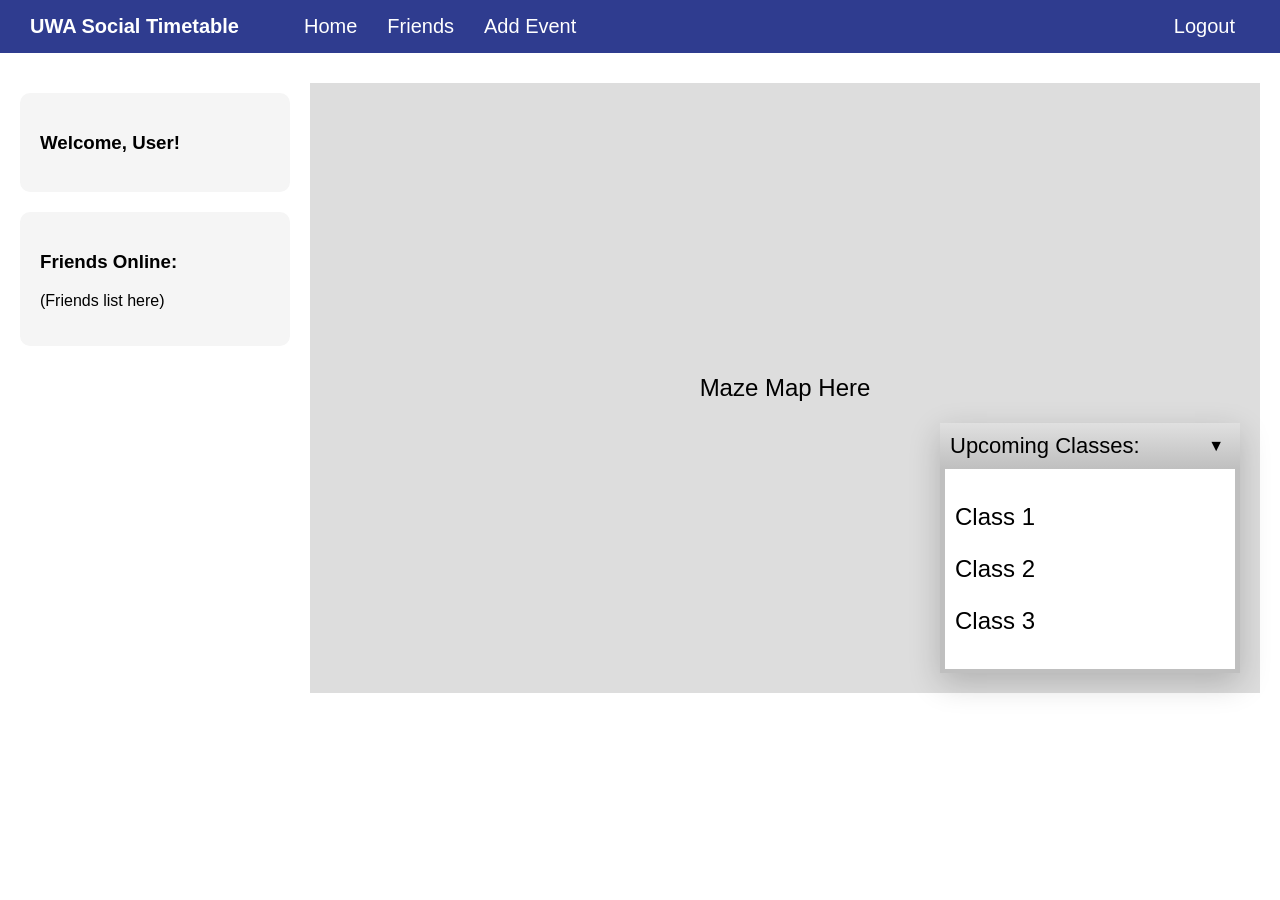
<file: Main.html>
<!doctype html>
<html lang="en">
  <head>
    <meta charset="UTF-8" />
    <title>Main Page</title>
    <link rel="stylesheet" href="Main.css" />
  </head>

  <body>
    <nav class="navbar">
      <div class="nav-group">
        <div class="nav-left">UWA Social Timetable</div>

        <div class="nav-center">
          <a href="#">Home</a>
          <a href="#">Friends</a>
          <a href="#">Add Event</a>
        </div>
      </div>

      <div class="nav-right">
        <a href="#">Logout</a>
      </div>
    </nav>

    <div class="main-container">
      <div class="sidebar">
        <div class="card welcome">
          <h3>Welcome, User!</h3>
        </div>

        <div class="card friends">
          <h3>Friends Online:</h3>
          <p>(Friends list here)</p>
        </div>
      </div>

      <div class="map-section">
        <div class="map-box">
          <p>Maze Map Here</p>

          <div class="upcoming">
            <div class="upcoming-header">
              <span>Upcoming Classes:</span>
              <button class="toggle-btn">▼</button>
            </div>

            <div class="upcoming-content">
              <p>Class 1</p>
              <p>Class 2</p>
              <p>Class 3</p>
            </div>
          </div>
        </div>
      </div>
    </div>
  </body>
</html>
</file>
<file: Main.css>
body {
  margin: 0;
  font-family: Arial, sans-serif;
}

/* Navbar */
.navbar {
  display: flex;
  align-items: center;
  width: 100%;
  padding: 0px 30px;
  box-sizing: border-box;
  background-color: #2f3c8f;
}

.navbar a {
  color: white;
  text-decoration: none;
  padding: 15px 15px;
  transition: background-color 0.2s;
}

.navbar a:hover {
  background-color: #1d2a6b; /* darker blue */
}

/* Font's inside navbar */
.nav-left,
.nav-center,
.nav-right {
  color: white;
  font-size: 20px;
}

.nav-group {
  display: flex;
  align-items: center;
  gap: 50px; /* space between title and buttons */
}

.nav-center {
  display: flex;
}

.nav-left {
  font-weight: bold;
}

/* Push logout to far right */
.nav-right {
  margin-left: auto;
}

/* Main layout */
.main-container {
  display: flex;
  padding: 20px;
  gap: 20px;
}

/* Sidebar (left) */
.sidebar {
  width: 270px;
  display: flex;
  flex-direction: column;
  gap: 20px;
  margin-top: 20px;
}

/* Cards */
.card {
  background: #f5f5f5;
  padding: 20px;
  border-radius: 10px;
}

/* Map section */
.map-section {
  flex: 1;
  margin-top: 10px;
}

/* Big map box */
.map-box {
  position: relative;
  height: 610px;
  background: #ddd;

  display: flex;
  align-items: center;
  justify-content: center;
  font-size: 24px;
}

.upcoming {
  position: absolute;
  bottom: 20px;
  right: 20px;
  width: 300px;
  overflow: hidden; /* keeps corners clean */
  box-shadow: 0 10px 30px rgba(0, 0, 0, 0.2);
  height: 250px;
}

/* Top bar */
.upcoming-header {
  background-color: #ccc;
  padding: 10px;
  display: flex;
  justify-content: space-between;
  align-items: center;
  font-size: 22px;
  background: linear-gradient(to bottom, #e0e0e0, #bfbfbf);
}

/* Arrow button */
.toggle-btn {
  background: none;
  border: none;
  cursor: pointer;
  font-size: 16px;
}

/* Content area */
.upcoming-content {
  background-color: white;
  padding: 10px;
  border: 5px solid #bfbfbf; /* grey border */
  border-top: none; /* removes top border */
  overflow-y: auto;
}
</file>
